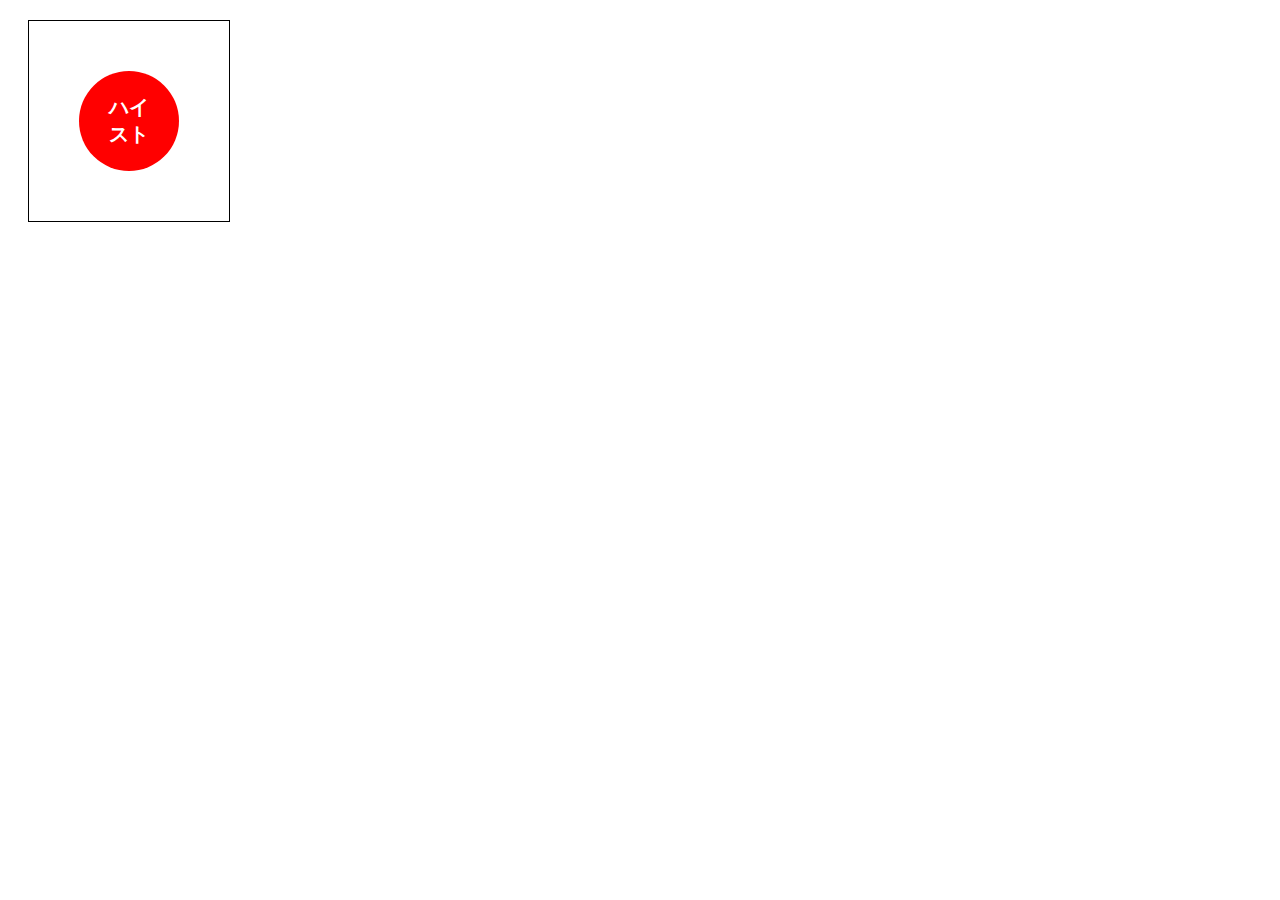
<file: docs/stamp/index.html>
<!DOCTYPE html>
<html lang="ja">
<head>
    <meta charset="UTF-8">
    <meta name="viewport" content="width=device-width, initial-scale=1.0">
    <title>スタンプアニメーション</title>
    <link rel="stylesheet" href="./style.css">
</head>
<body>
    <div class="stamp-container">
        <div id="stamp" class="stamp">ハイ<br>スト</div>
    </div>

    <script src="./script.js"></script>
</body>
</html>
</file>
<file: docs/stamp/style.css>
/* styles.css */
.stamp-container {
    position: relative;
    width: 200px;
    height: 200px;
    border: 1px solid #000;
    margin: 20px;
    display: flex;
    justify-content: center;
    align-items: center;
    overflow: hidden;
}

.stamp {
    width: 100px;
    height: 100px;
    background-color: red;
    color: white;
    font-size: 20px;
    font-weight: bold;
    display: flex;
    justify-content: center;
    align-items: center;
    border-radius: 50%;
    transform: scale(3) rotate(45deg);
    opacity: 0;
    transition: all 1.5s ease-in-out;
}

.stamp.active {
    transform: scale(1) rotate(0deg);
    opacity: 1;
}
</file>
